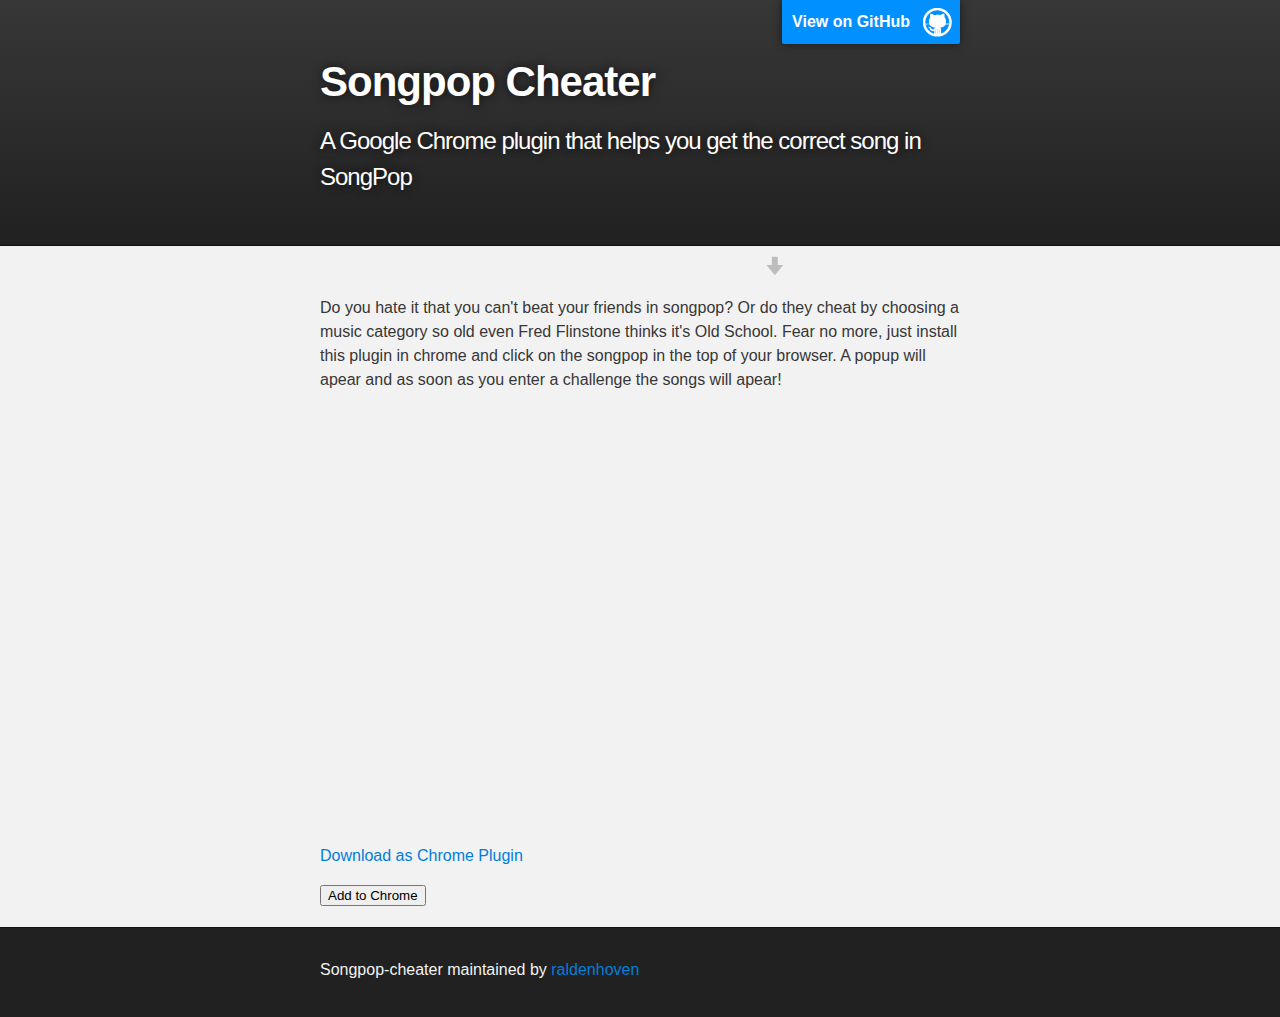
<file: index.html>
<!DOCTYPE html>
<html>

  <head>
    <meta charset='utf-8' />
    <meta http-equiv="X-UA-Compatible" content="chrome=1" />
    <meta name="description" content="Songpop Cheater : A Google Chrome plugin that helps you get the correct song on songpop" />
    <meta property="og:title" content="SongPop Cheater" />
    <meta property="og:type" content="website" />
    <meta property="og:url" content="http://raldenhoven.github.com/songpop-cheater/" />
    <meta property="og:image" content="https://fbcdn-profile-a.akamaihd.net/hprofile-ak-snc4/261145_337466349668258_1061181114_n.jpg" />
    <meta property="og:site_name" content="A cheater plugin for Facebook&#039;s SongPop" />
    <meta property="fb:admins" content="514408615" />
    <link rel="stylesheet" type="text/css" media="screen" href="stylesheets/stylesheet.css">
    <link rel="chrome-webstore-item" href="https://chrome.google.com/webstore/detail/ppganilkloemefglaioccicmecidfdjp">
    <title>Songpop-cheater</title>
  </head>

  <body>
    <!-- HEADER -->
    <div id="header_wrap" class="outer">
        <header class="inner">
          <a id="forkme_banner" href="https://github.com/raldenhoven/songpop-cheater">View on GitHub</a>

          <h1 id="project_title">Songpop Cheater</h1>
          <h2 id="project_tagline">A Google Chrome plugin that helps you get the correct song in SongPop</h2>

          <section id="downloads">
            <div class="fb-like" data-href="https://www.facebook.com/SongpopCheater" data-send="false" data-layout="box_count" data-width="120" data-show-faces="false"></div>
              <!-- <a class="zip_download_link" href="https://github.com/raldenhoven/songpop-cheater/zipball/master">Download this project as a .zip file</a>
              <a class="tar_download_link" href="https://github.com/raldenhoven/songpop-cheater/tarball/master">Download this project as a tar.gz file</a> -->
            </section>
        </header>
    </div>

    <!-- MAIN CONTENT -->
    <div id="main_content_wrap" class="outer">
      <section id="main_content" class="inner">
        <p>Do you hate it that you can't beat your friends in songpop? Or do they cheat by choosing a music category so old even Fred Flinstone thinks it's Old School. Fear no more, just install this plugin in chrome and click on the songpop in the top of your browser. A popup will apear and as soon as you enter a challenge the songs will apear!</p>
        <iframe width="640" height="420" src="http://www.youtube.com/embed/I3tlFiZ7s5A" frameborder="0" allowfullscreen></iframe>
        <p><a href="https://github.com/raldenhoven/songpop-cheater/blob/master/songpop-cheater.crx?raw=true">Download as Chrome Plugin</a></p>
        <button onclick="chrome.webstore.install()" id="install-button">Add to Chrome</button>
<script>
if (chrome.app.isInstalled) {
  document.getElementById('install-button').display = 'none';
}
</script>
      </section>
    </div>

    <!-- FOOTER  -->
    <div id="footer_wrap" class="outer">
      <footer class="inner">
        <p class="copyright">Songpop-cheater maintained by <a href="https://github.com/raldenhoven">raldenhoven</a></p>
      </footer>
    </div>
    <div class="collumn">
        <div id="fb-root"></div>
        <script>(function(d, s, id) {
          var js, fjs = d.getElementsByTagName(s)[0];
          if (d.getElementById(id)) return;
          js = d.createElement(s); js.id = id;
          js.src = "//connect.facebook.net/en_GB/all.js#xfbml=1&appId=128817813922909";
          fjs.parentNode.insertBefore(js, fjs);
          }(document, 'script', 'facebook-jssdk'));
          var gaJsHost = (("https:" == document.location.protocol) ? "https://ssl." : "http://www.");
          document.write(unescape("%3Cscript src='" + gaJsHost + "google-analytics.com/ga.js' type='text/javascript'%3E%3C/script%3E"));
          try {
            var pageTracker = _gat._getTracker("UA-33260595-1");
            pageTracker._trackPageview();
          } catch(err) {}
        </script>


  </body>
</html>
</file>
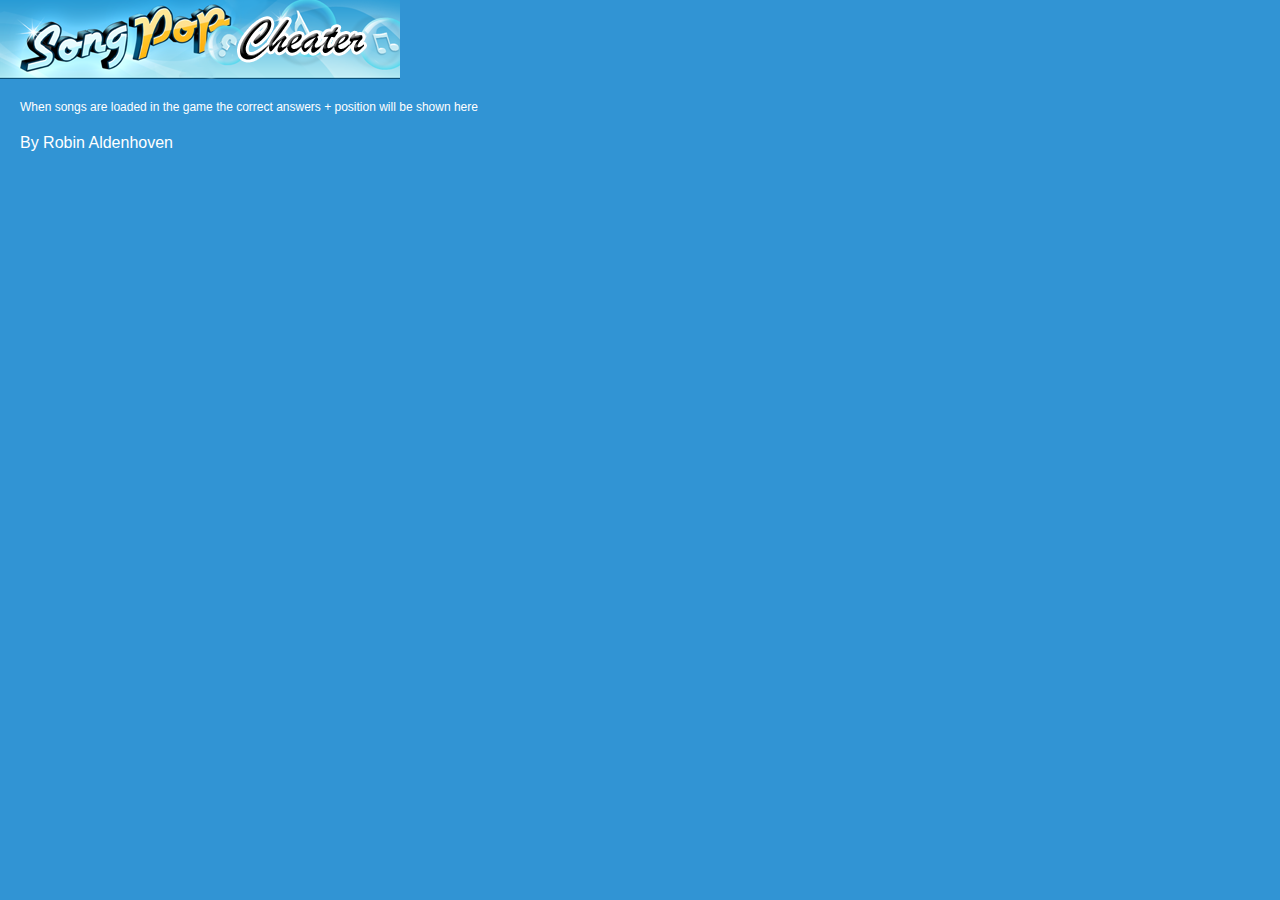
<file: cheat.html>
<html>
<head>
<link rel="stylesheet" type="text/css" href="style.css">
<script src='jquery.js'></script>
<script src="headers.js"></script>
</head>

<body>
<div id="container">
  <p>When songs are loaded in the game the correct answers + position will be shown here</p>      
  <h2 class="genre"></h2>
  <ul class="answers"></ul>
  <a href="https://github.com/raldenhoven" target="blank">By Robin Aldenhoven</a>
</div>
<script src="ga.js"></script>
</body>
</html>
</file>
<file: stylesheets/stylesheet.css>
/*******************************************************************************
Slate Theme for Github Pages
by Jason Costello, @jsncostello
*******************************************************************************/

@import url(pygment_trac.css);

/*******************************************************************************
MeyerWeb Reset
*******************************************************************************/

html, body, div, span, applet, object, iframe,
h1, h2, h3, h4, h5, h6, p, blockquote, pre,
a, abbr, acronym, address, big, cite, code,
del, dfn, em, img, ins, kbd, q, s, samp,
small, strike, strong, sub, sup, tt, var,
b, u, i, center,
dl, dt, dd, ol, ul, li,
fieldset, form, label, legend,
table, caption, tbody, tfoot, thead, tr, th, td,
article, aside, canvas, details, embed,
figure, figcaption, footer, header, hgroup,
menu, nav, output, ruby, section, summary,
time, mark, audio, video {
  margin: 0;
  padding: 0;
  border: 0;
  font: inherit;
  vertical-align: baseline;
}

/* HTML5 display-role reset for older browsers */
article, aside, details, figcaption, figure,
footer, header, hgroup, menu, nav, section {
  display: block;
}

ol, ul {
  list-style: none;
}

blockquote, q {
}

table {
  border-collapse: collapse;
  border-spacing: 0;
}

a:focus {
  outline: none;
}

/*******************************************************************************
Theme Styles
*******************************************************************************/

body {
  box-sizing: border-box;
  color:#373737;
  background: #212121;
  font-size: 16px;
  font-family: 'Myriad Pro', Calibri, Helvetica, Arial, sans-serif;
  line-height: 1.5;
  -webkit-font-smoothing: antialiased;
}

h1, h2, h3, h4, h5, h6 {
  margin: 10px 0;
  font-weight: 700;
  color:#222222;
  font-family: 'Lucida Grande', 'Calibri', Helvetica, Arial, sans-serif;
  letter-spacing: -1px;
}

h1 {
  font-size: 36px;
  font-weight: 700;
}

h2 {
  padding-bottom: 10px;
  font-size: 32px;
  background: url('../images/bg_hr.png') repeat-x bottom;
}

h3 {
  font-size: 24px;
}

h4 {
  font-size: 21px;
}

h5 {
  font-size: 18px;
}

h6 {
  font-size: 16px;
}

p {
  margin: 10px 0 15px 0;
}

footer p {
  color: #f2f2f2;
}

a {
  text-decoration: none;
  color: #007edf;
  text-shadow: none;

  transition: color 0.5s ease;
  transition: text-shadow 0.5s ease;
  -webkit-transition: color 0.5s ease;
  -webkit-transition: text-shadow 0.5s ease;
  -moz-transition: color 0.5s ease;
  -moz-transition: text-shadow 0.5s ease;
  -o-transition: color 0.5s ease;
  -o-transition: text-shadow 0.5s ease;
  -ms-transition: color 0.5s ease;
  -ms-transition: text-shadow 0.5s ease;
}

#main_content a:hover {
  color: #0069ba;
  text-shadow: #0090ff 0px 0px 2px;
}

footer a:hover {
  color: #43adff;
  text-shadow: #0090ff 0px 0px 2px;
}

em {
  font-style: italic;
}

strong {
  font-weight: bold;
}

img {
  position: relative;
  margin: 0 auto;
  max-width: 739px;
  padding: 5px;
  margin: 10px 0 10px 0;
  border: 1px solid #ebebeb;

  box-shadow: 0 0 5px #ebebeb;
  -webkit-box-shadow: 0 0 5px #ebebeb;
  -moz-box-shadow: 0 0 5px #ebebeb;
  -o-box-shadow: 0 0 5px #ebebeb;
  -ms-box-shadow: 0 0 5px #ebebeb;
}

pre, code {
  width: 100%;
  color: #222;
  background-color: #fff;

  font-family: Monaco, "Bitstream Vera Sans Mono", "Lucida Console", Terminal, monospace;
  font-size: 14px;

  border-radius: 2px;
  -moz-border-radius: 2px;
  -webkit-border-radius: 2px;



}

pre {
  width: 100%;
  padding: 10px;
  box-shadow: 0 0 10px rgba(0,0,0,.1);
  overflow: auto;
}

code {
  padding: 3px;
  margin: 0 3px;
  box-shadow: 0 0 10px rgba(0,0,0,.1);
}

pre code {
  display: block;
  box-shadow: none;
}

blockquote {
  color: #666;
  margin-bottom: 20px;
  padding: 0 0 0 20px;
  border-left: 3px solid #bbb;
}

ul, ol, dl {
  margin-bottom: 15px
}

ul li {
  list-style: inside;
  padding-left: 20px;
}

ol li {
  list-style: decimal inside;
  padding-left: 20px;
}

dl dt {
  font-weight: bold;
}

dl dd {
  padding-left: 20px;
  font-style: italic;
}

dl p {
  padding-left: 20px;
  font-style: italic;
}

hr {
  height: 1px;
  margin-bottom: 5px;
  border: none;
  background: url('../images/bg_hr.png') repeat-x center;
}

table {
  border: 1px solid #373737;
  margin-bottom: 20px;
  text-align: left;
 }

th {
  font-family: 'Lucida Grande', 'Helvetica Neue', Helvetica, Arial, sans-serif;
  padding: 10px;
  background: #373737;
  color: #fff;
 }

td {
  padding: 10px;
  border: 1px solid #373737;
 }

form {
  background: #f2f2f2;
  padding: 20px;
}

img {
  width: 100%;
  max-width: 100%;
}

/*******************************************************************************
Full-Width Styles
*******************************************************************************/

.outer {
  width: 100%;
}

.inner {
  position: relative;
  max-width: 640px;
  padding: 20px 10px;
  margin: 0 auto;
}

#forkme_banner {
  display: block;
  position: absolute;
  top:0;
  right: 10px;
  z-index: 10;
  padding: 10px 50px 10px 10px;
  color: #fff;
  background: url('../images/blacktocat.png') #0090ff no-repeat 95% 50%;
  font-weight: 700;
  box-shadow: 0 0 10px rgba(0,0,0,.5);
  border-bottom-left-radius: 2px;
  border-bottom-right-radius: 2px;
}

#header_wrap {
  background: #212121;
  background: -moz-linear-gradient(top, #373737, #212121);
  background: -webkit-linear-gradient(top, #373737, #212121);
  background: -ms-linear-gradient(top, #373737, #212121);
  background: -o-linear-gradient(top, #373737, #212121);
  background: linear-gradient(top, #373737, #212121);
}

#header_wrap .inner {
  padding: 50px 10px 30px 10px;
}

#project_title {
  margin: 0;
  color: #fff;
  font-size: 42px;
  font-weight: 700;
  text-shadow: #111 0px 0px 10px;
}

#project_tagline {
  color: #fff;
  font-size: 24px;
  font-weight: 300;
  background: none;
  text-shadow: #111 0px 0px 10px;
}

#downloads {
  position: absolute;
  width: 210px;
  z-index: 10;
  bottom: -40px;
  right: 0;
  height: 70px;
  background: url('../images/icon_download.png') no-repeat 0% 90%;
}

.zip_download_link {
  display: block;
  float: right;
  width: 90px;
  height:70px;
  text-indent: -5000px;
  overflow: hidden;
  background: url(../images/sprite_download.png) no-repeat bottom left;
}

.tar_download_link {
  display: block;
  float: right;
  width: 90px;
  height:70px;
  text-indent: -5000px;
  overflow: hidden;
  background: url(../images/sprite_download.png) no-repeat bottom right;
  margin-left: 10px;
}

.zip_download_link:hover {
  background: url(../images/sprite_download.png) no-repeat top left;
}

.tar_download_link:hover {
  background: url(../images/sprite_download.png) no-repeat top right;
}

#main_content_wrap {
  background: #f2f2f2;
  border-top: 1px solid #111;
  border-bottom: 1px solid #111;
}

#main_content {
  padding-top: 40px;
}

#footer_wrap {
  background: #212121;
}



/*******************************************************************************
Small Device Styles
*******************************************************************************/

@media screen and (max-width: 480px) {
  body {
    font-size:14px;
  }

  #downloads {
    display: none;
  }

  .inner {
    min-width: 320px;
    max-width: 480px;
  }

  #project_title {
  font-size: 32px;
  }

  h1 {
    font-size: 28px;
  }

  h2 {
    font-size: 24px;
  }

  h3 {
    font-size: 21px;
  }

  h4 {
    font-size: 18px;
  }

  h5 {
    font-size: 14px;
  }

  h6 {
    font-size: 12px;
  }

  code, pre {
    min-width: 320px;
    max-width: 480px;
    font-size: 11px;
  }

}
</file>
<file: style.css>
body,html{ margin:0; padding:0 10px; font-family:"Lucida Sans Unicode", "Lucida Grande", sans-serif; color:#FFF;}
  body { background:#3194d4 url(header.png) no-repeat 0 0; padding-top:100px; }
  p{font-size:12px;}
  a{color:#FFF; text-decoration:none;}
  a:hover{ text-decoration:underline;}
  .answers{ margin:0; padding:0; list-style:none;}
  .answers li{ clear:both;line-height: 24px; margin-bottom: 5px; }
  .selector{float:left; width:24px; height:24px; background:url(list-bg.png) no-repeat 0 0; margin-right:10px;}
  .first{-webkit-transform: rotate(90deg);}
  .second{-webkit-transform: rotate(270deg);}
  .third{-webkit-transform: rotate(180deg);}
</file>
